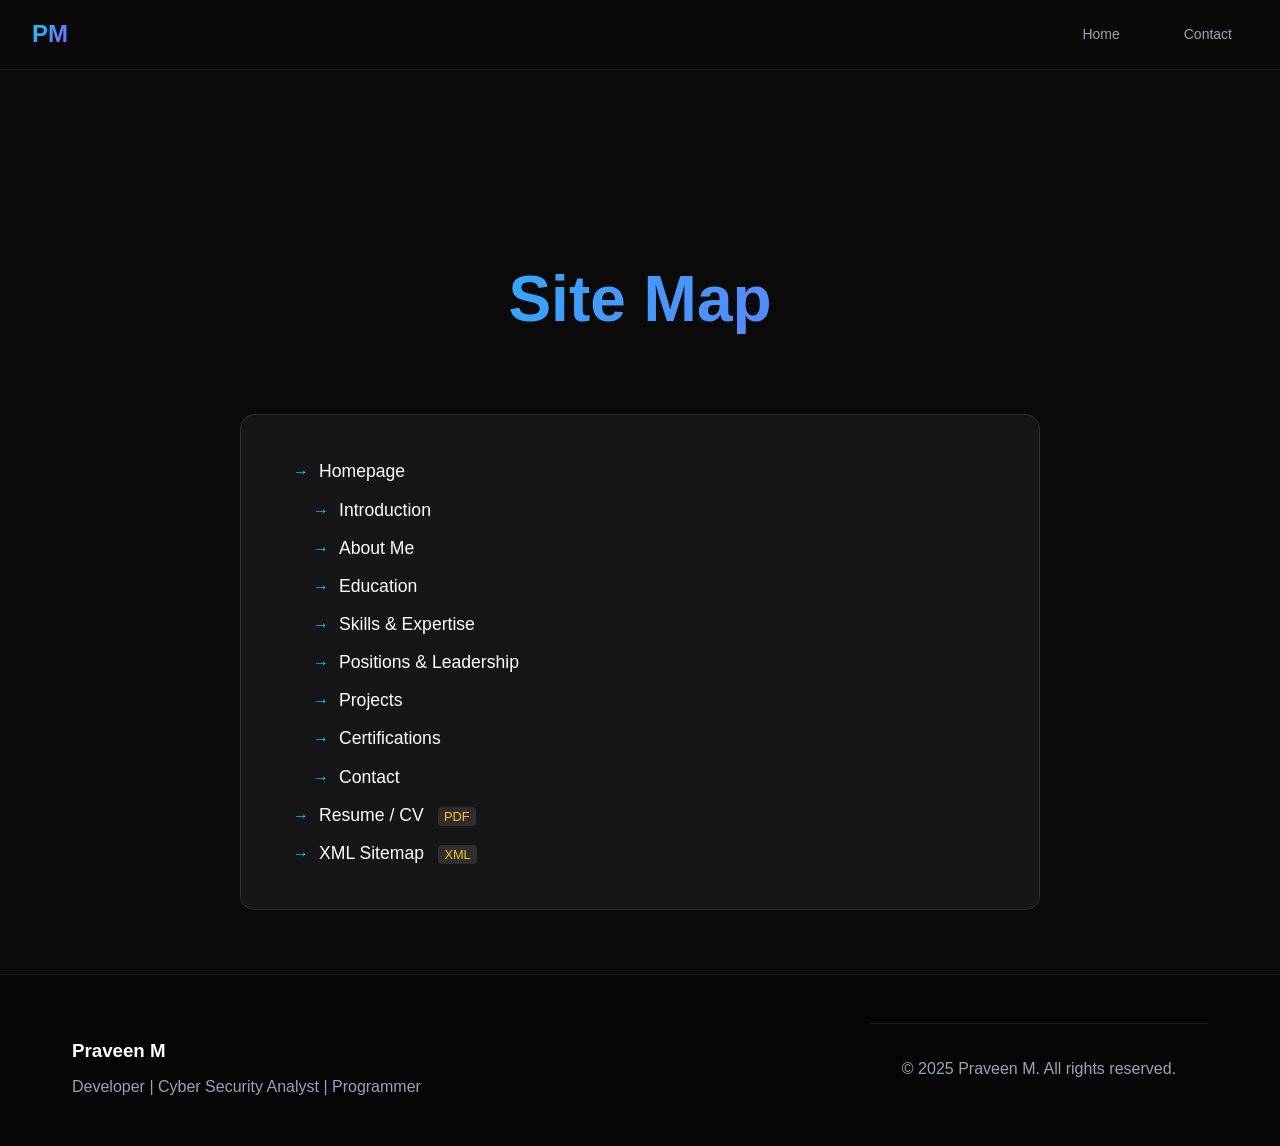
<file: sitemap.html>
<!DOCTYPE html>
<html lang="en">

<head>
    <meta charset="UTF-8">
    <meta name="viewport" content="width=device-width, initial-scale=1.0">
    <title>Sitemap | Praveen M</title>
    <meta name="description"
        content="Sitemap of Praveen M's portfolio website. Easily navigate through sections, projects, and resources.">
    <meta name="robots" content="index, follow">
    <link rel="stylesheet" href="style.css">
    <style>
        .sitemap-section {
            padding-top: 120px;
            min-height: 100vh;
            background: var(--bg-dark);
        }

        .sitemap-tree {
            max-width: 800px;
            margin: 0 auto;
            padding: 2rem;
            background: rgba(255, 255, 255, 0.05);
            border-radius: 15px;
            border: 1px solid rgba(255, 255, 255, 0.1);
        }

        .sitemap-tree ul {
            list-style: none;
            padding-left: 20px;
        }

        .sitemap-tree li {
            margin: 10px 0;
            position: relative;
        }

        .sitemap-tree li::before {
            content: '→';
            color: var(--primary-color);
            margin-right: 10px;
        }

        .sitemap-link {
            color: var(--text-light);
            text-decoration: none;
            font-size: 1.1rem;
            transition: var(--transition);
        }

        .sitemap-link:hover {
            color: var(--primary-color);
            padding-left: 5px;
        }

        .file-type {
            font-size: 0.8rem;
            padding: 2px 6px;
            border-radius: 4px;
            margin-left: 10px;
            background: rgba(255, 255, 255, 0.1);
            color: var(--accent-color);
        }
    </style>
</head>

<body>
    <nav class="main-nav">
        <div class="nav-logo">
            <span>PM</span>
        </div>
        <ul class="nav-menu">
            <li><a href="index.html#home" class="nav-link">Home</a></li>
            <li><a href="index.html#contact" class="nav-link">Contact</a></li>
        </ul>
    </nav>

    <main class="main-content" style="margin-left: 0;">
        <section class="sitemap-section">
            <div class="section-container">
                <h1 class="section-title">Site Map</h1>
                <div class="sitemap-tree">
                    <ul>
                        <li><a href="index.html" class="sitemap-link">Homepage</a>
                            <ul>
                                <li><a href="index.html#home" class="sitemap-link">Introduction</a></li>
                                <li><a href="index.html#about" class="sitemap-link">About Me</a></li>
                                <li><a href="index.html#education" class="sitemap-link">Education</a></li>
                                <li><a href="index.html#skills" class="sitemap-link">Skills & Expertise</a></li>
                                <li><a href="index.html#positions" class="sitemap-link">Positions & Leadership</a></li>
                                <li><a href="index.html#projects" class="sitemap-link">Projects</a></li>
                                <li><a href="index.html#certifications" class="sitemap-link">Certifications</a></li>
                                <li><a href="index.html#contact" class="sitemap-link">Contact</a></li>
                            </ul>
                        </li>
                        <li><a href="assets/PraveenM_resume.pdf" class="sitemap-link">Resume / CV</a> <span
                                class="file-type">PDF</span></li>
                        <li><a href="sitemap.xml" class="sitemap-link">XML Sitemap</a> <span
                                class="file-type">XML</span></li>
                    </ul>
                </div>
            </div>
        </section>
    </main>

    <footer class="footer">
        <div class="footer-content">
            <div class="footer-info">
                <h3>Praveen M</h3>
                <p>Developer | Cyber Security Analyst | Programmer</p>
            </div>
            <div class="footer-bottom">
                <p>&copy; 2025 Praveen M. All rights reserved.</p>
            </div>
        </div>
    </footer>
</body>

</html>
</file>
<file: style.css>
/* CSS Reset and Base Styles */
* {
    margin: 0;
    padding: 0;
    box-sizing: border-box;
}

:root {
    --primary-color: #00d4ff;
    --secondary-color: #8b5cf6;
    --accent-color: #fbbf24;
    --bg-dark: #0a0a0a;
    --bg-darker: #050505;
    --text-light: #ffffff;
    --text-gray: #9ca3af;
    --gradient-primary: linear-gradient(135deg, #00d4ff, #8b5cf6);
    --gradient-secondary: linear-gradient(135deg, #fbbf24, #f59e0b);
    /* --nav-width: 80px; */
    --section-padding: 8rem 2rem 4rem;
    --container-max-width: 1200px;
    --z-nav: 1000;
    --z-highlighter: 999;
    --transition: all 0.3s cubic-bezier(0.4, 0, 0.2, 1);
    --shadow-glow: 0 0 30px rgba(0, 212, 255, 0.3);
}

html {
    scroll-behavior: smooth;
    font-size: 16px;
}

body {
    font-family: 'Inter', -apple-system, BlinkMacSystemFont, 'Segoe UI', Roboto, sans-serif;
    background: var(--bg-dark);
    color: var(--text-light);
    line-height: 1.6;
    overflow-x: hidden;
}

/* Mouse Highlighter */
.mouse-highlighter {
    position: fixed;
    width: 20px;
    height: 20px;
    border-radius: 50%;
    background: radial-gradient(circle, rgba(0, 212, 255, 0.8) 0%, rgba(0, 212, 255, 0.2) 40%, transparent 70%);
    pointer-events: none;
    z-index: var(--z-highlighter);
    transition: transform 0.1s ease;
    mix-blend-mode: screen;
}

/* Vertical Navigation */
/* Base navbar */
.main-nav {
    position: fixed;
    top: 0;
    left: 0;
    width: 100%;
    height: 70px;
    background: rgba(10, 10, 10, 0.95);
    backdrop-filter: blur(20px);
    border-bottom: 1px solid rgba(255, 255, 255, 0.1);
    display: flex;
    align-items: center;
    justify-content: space-between;
    padding: 0 2rem;
    z-index: 1000;
}

.nav-logo span {
    font-size: 1.5rem;
    font-weight: 700;
    background: var(--gradient-primary);
    -webkit-background-clip: text;
    background-clip: text;
    -webkit-text-fill-color: transparent;
}

.nav-menu {
    list-style: none;
    display: flex;
    flex-direction: row;
    gap: 2rem;
    margin: 0;
    padding: 0;
    align-items: center;
}

.nav-link {
    display: block;
    padding: 0.5rem 1rem;
    color: var(--text-gray);
    text-decoration: none;
    border-radius: 8px;
    transition: var(--transition);
    font-size: 0.875rem;
    font-weight: 500;
    text-align: center;
    position: relative;
}

.nav-link:hover,
.nav-link.active {
    color: var(--primary-color);
    background: rgba(0, 212, 255, 0.1);
}

.nav-link.active::before {
    content: '';
    position: absolute;
    bottom: -6px;
    left: 50%;
    transform: translateX(-50%);
    width: 30%;
    height: 3px;
    background: var(--gradient-primary);
    border-radius: 2px;
}

.nav-social {
    display: flex;
    gap: 1rem;
}

.nav-social a {
    display: flex;
    align-items: center;
    justify-content: center;
    width: 36px;
    height: 36px;
    color: var(--text-gray);
    transition: var(--transition);
    border-radius: 8px;
}

.nav-social a:hover {
    color: var(--primary-color);
    background: rgba(0, 212, 255, 0.1);
    transform: scale(1.1);
}

.nav-social svg {
    width: 18px;
    height: 18px;
}

/* Hamburger Menu Button */
.menu-btn {
    display: none;
    flex-direction: column;
    justify-content: space-between;
    width: 30px;
    height: 21px;
    background: transparent;
    border: none;
    cursor: pointer;
    z-index: 1001;
    padding: 0;
}

.menu-btn .bar {
    width: 100%;
    height: 3px;
    background: var(--text-light);
    border-radius: 3px;
    transition: all 0.3s ease-in-out;
}

/* Hamburger Animation */
.menu-btn.active .bar:nth-child(1) {
    transform: translateY(9px) rotate(45deg);
    background: var(--primary-color);
}

.menu-btn.active .bar:nth-child(2) {
    opacity: 0;
}

.menu-btn.active .bar:nth-child(3) {
    transform: translateY(-9px) rotate(-45deg);
    background: var(--primary-color);
}

/* Mobile Menu Overlay */
.mobile-menu {
    position: fixed;
    top: 0;
    left: 0;
    width: 100%;
    height: 100vh;
    background: rgba(5, 5, 5, 0.98);
    backdrop-filter: blur(20px);
    display: flex;
    align-items: center;
    justify-content: center;
    z-index: 999;
    opacity: 0;
    pointer-events: none;
    transition: all 0.4s ease;
    transform: translateY(-20px);
}

.mobile-menu.active {
    opacity: 1;
    pointer-events: auto;
    transform: translateY(0);
}

.mobile-nav-links {
    list-style: none;
    text-align: center;
    display: flex;
    flex-direction: column;
    gap: 1.5rem;
}

.mobile-link {
    font-size: 1rem;
    font-weight: 500;
    color: var(--text-gray);
    text-decoration: none;
    transition: var(--transition);
    display: inline-block;
    letter-spacing: 0.5px;
}

.mobile-link:hover,
.mobile-link.active {
    color: var(--primary-color);
    transform: scale(1.1);
    background: -webkit-linear-gradient(45deg, var(--primary-color), var(--secondary-color));
    background-clip: text;
    -webkit-background-clip: text;
    -webkit-text-fill-color: transparent;
}

/* 📱 Responsive for small screens */
/* 📱 Responsive for small screens */
@media (max-width: 1024px) {
    .main-nav {
        height: 70px;
        padding: 0 1.5rem;
        top: 0;
        bottom: auto;
        border-bottom: 1px solid rgba(255, 255, 255, 0.1);
        border-top: none;
        background: rgba(10, 10, 10, 0.95);
    }

    .nav-logo {
        display: block;
        z-index: 1001;
    }

    .nav-menu,
    .nav-social {
        display: none;
    }

    .menu-btn {
        display: flex;
    }
}

/* Main Content */
.main-content {
    margin-left: var(--nav-width);
    min-height: 100vh;
}

.section {
    min-height: 100vh;
    position: relative;
    overflow: hidden;
}

.section-container {
    max-width: var(--container-max-width);
    margin: 0 auto;
    padding: var(--section-padding);
    position: relative;
    z-index: 2;
}

.section-title {
    font-size: clamp(2.5rem, 5vw, 4rem);
    font-weight: 700;
    text-align: center;
    margin-bottom: 4rem;
    background: var(--gradient-primary);
    -webkit-background-clip: text;
    -webkit-text-fill-color: transparent;
    background-clip: text;
}



/* Home Section */
.home-section {
    display: flex;
    align-items: center;
    justify-content: center;
    background: radial-gradient(ellipse at center, rgba(0, 212, 255, 0.1) 0%, transparent 50%),
        linear-gradient(135deg, var(--bg-dark) 0%, var(--bg-darker) 100%);
}

.particles {
    position: absolute;
    top: 0;
    left: 0;
    right: 0;
    bottom: 0;
    background-image:
        radial-gradient(2px 2px at 20px 30px, rgba(0, 212, 255, 0.3), transparent),
        radial-gradient(2px 2px at 40px 70px, rgba(139, 92, 246, 0.3), transparent),
        radial-gradient(1px 1px at 90px 40px, rgba(251, 191, 36, 0.3), transparent),
        radial-gradient(1px 1px at 130px 80px, rgba(0, 212, 255, 0.3), transparent);
    background-repeat: repeat;
    background-size: 150px 100px;
    animation: particles 20s linear infinite;
}

@keyframes particles {
    0% {
        transform: translate(0, 0);
    }

    100% {
        transform: translate(-150px, -100px);
    }
}

.home-content {
    text-align: center;
    z-index: 2;
    position: relative;
}

.home-title {
    font-size: clamp(3rem, 8vw, 6rem);
    font-weight: 800;
    margin-bottom: 1rem;
    background: var(--gradient-primary);
    -webkit-background-clip: text;
    -webkit-text-fill-color: transparent;
    background-clip: text;
    animation: fadeInUp 1s ease-out;
}

.typewriter-container {
    font-size: clamp(1.5rem, 4vw, 2.5rem);
    margin-bottom: 2rem;
    height: 3rem;
    display: flex;
    align-items: center;
    justify-content: center;
    gap: 0.5rem;
    animation: fadeInUp 1s ease-out 0.3s both;
}

.typewriter-text {
    color: var(--text-gray);
}

.typewriter-roles {
    color: var(--accent-color);
    font-weight: 600;
    min-width: 200px;
    text-align: left;
}

.cursor {
    color: var(--primary-color);
    font-weight: 300;
    animation: blink 1s infinite;
}

@keyframes blink {

    0%,
    50% {
        opacity: 1;
    }

    51%,
    100% {
        opacity: 0;
    }
}

.home-subtitle {
    font-size: 1.25rem;
    color: var(--text-gray);
    margin-bottom: 3rem;
    max-width: 600px;
    margin-left: auto;
    margin-right: auto;
    animation: fadeInUp 1s ease-out 0.6s both;
}

.home-cta {
    display: flex;
    gap: 1.5rem;
    justify-content: center;
    flex-wrap: wrap;
    animation: fadeInUp 1s ease-out 0.9s both;
}

.cta-button {
    padding: 1rem 2rem;
    border-radius: 50px;
    text-decoration: none;
    font-weight: 600;
    transition: var(--transition);
    position: relative;
    overflow: hidden;
}

.cta-button.primary {
    background: var(--gradient-primary);
    color: white;
    box-shadow: var(--shadow-glow);
}

.cta-button.secondary {
    background: transparent;
    color: var(--text-light);
    border: 2px solid var(--primary-color);
}

.cta-button:hover {
    transform: translateY(-3px);
    box-shadow: 0 10px 40px rgba(0, 212, 255, 0.4);
}

.floating-shapes {
    position: absolute;
    top: 0;
    left: 0;
    right: 0;
    bottom: 0;
    pointer-events: none;
}

.shape {
    position: absolute;
    border-radius: 50%;
    animation: float 6s ease-in-out infinite;
}

.shape-1 {
    width: 60px;
    height: 60px;
    background: linear-gradient(45deg, rgba(0, 212, 255, 0.3), rgba(139, 92, 246, 0.3));
    top: 20%;
    left: 10%;
    animation-delay: 0s;
}

.shape-2 {
    width: 80px;
    height: 80px;
    background: linear-gradient(45deg, rgba(251, 191, 36, 0.3), rgba(245, 158, 11, 0.3));
    top: 60%;
    right: 15%;
    animation-delay: 2s;
}

.shape-3 {
    width: 40px;
    height: 40px;
    background: linear-gradient(45deg, rgba(139, 92, 246, 0.3), rgba(0, 212, 255, 0.3));
    bottom: 30%;
    left: 20%;
    animation-delay: 4s;
}

@keyframes float {

    0%,
    100% {
        transform: translateY(0px) rotate(0deg);
    }

    25% {
        transform: translateY(-20px) rotate(90deg);
    }

    50% {
        transform: translateY(-10px) rotate(180deg);
    }

    75% {
        transform: translateY(-15px) rotate(270deg);
    }
}

@keyframes fadeInUp {
    from {
        opacity: 0;
        transform: translateY(30px);
    }

    to {
        opacity: 1;
        transform: translateY(0);
    }
}

/* About Section */
.about-section {
    background: linear-gradient(135deg, rgba(139, 92, 246, 0.05) 0%, rgba(0, 212, 255, 0.05) 100%);
    position: relative;
}

.about-bg {
    position: absolute;
    top: 0;
    left: 0;
    right: 0;
    bottom: 0;
    background: url("data:image/svg+xml,%3Csvg width='60' height='60' viewBox='0 0 60 60' xmlns='http://www.w3.org/2000/svg'%3E%3Cg fill='none' fill-rule='evenodd'%3E%3Cg fill='%23ffffff' fill-opacity='0.02'%3E%3Ccircle cx='30' cy='30' r='1'/%3E%3C/g%3E%3C/g%3E%3C/svg%3E");
    animation: backgroundMove 20s linear infinite;
}

@keyframes backgroundMove {
    0% {
        transform: translate(0, 0);
    }

    100% {
        transform: translate(60px, 60px);
    }
}

.about-content {
    display: grid;
    grid-template-columns: 1fr 300px;
    gap: 4rem;
    align-items: start;
}

.about-text p {
    font-size: 1.125rem;
    line-height: 1.8;
    color: var(--text-gray);
    margin-bottom: 2rem;
}

.personal-info {
    display: grid;
    grid-template-columns: 1fr 1fr;
    gap: 1rem;
    margin-bottom: 2rem;
}

.info-item {
    display: flex;
    flex-direction: column;
    gap: 0.25rem;
}

.label {
    font-size: 0.875rem;
    color: var(--text-gray);
    font-weight: 500;
}

.value {
    color: var(--text-light);
    font-weight: 600;
}

.resume-btn {
    display: inline-flex;
    align-items: center;
    gap: 0.5rem;
    padding: 1rem 2rem;
    background: var(--gradient-secondary);
    color: white;
    text-decoration: none;
    border-radius: 50px;
    font-weight: 600;
    transition: var(--transition);
    box-shadow: 0 4px 20px rgba(251, 191, 36, 0.3);
}

.resume-btn:hover {
    transform: translateY(-2px);
    box-shadow: 0 8px 30px rgba(251, 191, 36, 0.4);
}

.about-image {
    position: relative;
}

.image-frame {
    position: relative;
    border-radius: 50px;
    overflow: hidden;
    background: var(--gradient-primary);
    padding: 6px;
    /* slightly larger padding for glow */
    width: 100%;
    max-width: 300px;
    aspect-ratio: 1 / 1;
    /* keeps it perfectly square */
    margin: 0 auto;
    box-shadow: 0 10px 20px rgba(0, 0, 0, 0.2);
    transition: transform 0.5s ease, box-shadow 0.5s ease;
}

.image-frame img {
    width: 100%;
    height: 100%;
    object-fit: cover;
    border-radius: 46px;
    display: block;
    transition: transform 0.5s ease;
}

.image-frame::before {
    content: '';
    position: absolute;
    top: -50%;
    left: -50%;
    width: 200%;
    height: 200%;
    background: conic-gradient(rgba(255, 255, 255, 0.1),
            var(--primary-color),
            rgba(255, 255, 255, 0.1) 30%);
    animation: rotate 10s linear infinite;
    z-index: -1;
    border-radius: 50%;
    filter: blur(10px);
    opacity: 0.8;
}

/* Hover effects */
.image-frame:hover {
    transform: scale(1.05);
    box-shadow: 0 20px 40px rgba(0, 0, 0, 0.3);
}

.image-frame:hover img {
    transform: scale(1.03);
}

/* Rotation keyframes */
@keyframes rotate {
    0% {
        transform: rotate(0deg);
    }

    100% {
        transform: rotate(360deg);
    }
}

/* Education Section */
/* =========================
   TIMELINE SECTION (with colors)
   ========================= */
.timeline {
    position: relative;
    max-width: 900px;
    margin: 0 auto;
    padding: 2rem 0;
}

.timeline::before {
    content: '';
    position: absolute;
    left: 50%;
    top: 0;
    bottom: 0;
    width: 2px;
    background: var(--gradient-primary);
    transform: translateX(-50%);
}

.timeline-item {
    position: relative;
    margin-bottom: 4rem;
    display: flex;
    justify-content: space-between;
    align-items: flex-start;
}

.timeline-item:nth-child(odd) {
    flex-direction: row-reverse;
}

.timeline-marker {
    position: absolute;
    top: 20px;
    left: 50%;
    transform: translateX(-50%);
    width: 20px;
    height: 20px;
    background: var(--gradient-primary);
    border: 4px solid var(--bg-dark);
    border-radius: 50%;
    z-index: 2;
    box-shadow: 0 0 12px rgba(0, 212, 255, 0.6);
}

.timeline-content {
    flex: 0 0 42%;
    background: rgba(255, 255, 255, 0.05);
    padding: 1.8rem;
    border-radius: 15px;
    backdrop-filter: blur(10px);
    border: 1px solid rgba(255, 255, 255, 0.15);
    transition: all 0.3s ease;
}

.timeline-item:nth-child(odd) .timeline-content {
    margin-right: 3rem;
    text-align: right;
}

.timeline-item:nth-child(even) .timeline-content {
    margin-left: 3rem;
    text-align: left;
}

/* ==== Text Styling ==== */
.timeline-content h3 {
    color: #00d4ff;
    /* Neon blue heading */
    font-size: 1.4rem;
    font-weight: 600;
    margin-bottom: 0.5rem;
}

.timeline-content p {
    color: #ccc;
    /* softer gray for normal text */
    margin: 0.2rem 0;
}

.timeline-content .year {
    color: #ffb400;
    /* yellow/golden for year */
    font-weight: 600;
    font-size: 0.95rem;
    display: block;
    margin-top: 0.5rem;
}

/* hover glow */
.timeline-content:hover {
    box-shadow: 0 0 15px rgba(0, 212, 255, 0.4);
    transform: translateY(-3px);
}

/* ===== Responsive stack ===== */
@media (max-width: 768px) {
    .timeline::before {
        left: 15px;
        transform: none;
    }

    .timeline-marker {
        left: 15px;
        transform: none;
    }

    .timeline-content {
        flex: 1;
        margin: 0 0 0 3rem;
        text-align: left !important;
    }

    .timeline-item {
        flex-direction: column !important;
        align-items: flex-start;
    }
}

/* Skills Section */
.skills-section {
    background: linear-gradient(135deg, rgba(0, 212, 255, 0.03) 0%, rgba(139, 92, 246, 0.03) 100%);
}

.skills-bg {
    position: absolute;
    top: 0;
    left: 0;
    right: 0;
    bottom: 0;
    background: radial-gradient(circle at 25% 25%, rgba(0, 212, 255, 0.05) 0%, transparent 50%),
        radial-gradient(circle at 75% 75%, rgba(139, 92, 246, 0.05) 0%, transparent 50%);
    animation: pulse 8s ease-in-out infinite;
}

@keyframes pulse {

    0%,
    100% {
        opacity: 1;
    }

    50% {
        opacity: 0.5;
    }
}

.skills-grid {
    display: grid;
    grid-template-columns: repeat(auto-fit, minmax(300px, 1fr));
    gap: 2rem;
}

.skill-category {
    background: rgba(255, 255, 255, 0.05);
    padding: 2rem;
    border-radius: 20px;
    backdrop-filter: blur(10px);
    border: 1px solid rgba(255, 255, 255, 0.1);
    transition: var(--transition);
}

.skill-category:hover {
    transform: translateY(-10px);
    box-shadow: 0 20px 60px rgba(0, 212, 255, 0.2);
}

.skill-category h3 {
    font-size: 1.5rem;
    margin-bottom: 1.5rem;
    color: var(--primary-color);
    text-align: center;
}

.skills-list {
    display: flex;
    flex-wrap: wrap;
    gap: 0.75rem;
}

.skill-tag {
    padding: 0.5rem 1rem;
    background: rgba(0, 212, 255, 0.1);
    color: var(--primary-color);
    border-radius: 25px;
    font-size: 0.875rem;
    font-weight: 500;
    border: 1px solid rgba(0, 212, 255, 0.3);
    transition: var(--transition);
}

.skill-tag:hover {
    background: var(--primary-color);
    color: var(--bg-dark);
    transform: scale(1.05);
}

/* Positions Section */
.positions-section {
    background: radial-gradient(ellipse at center, rgba(251, 191, 36, 0.05) 0%, transparent 50%);
}

.positions-bg {
    position: absolute;
    top: 0;
    left: 0;
    right: 0;
    bottom: 0;
    background: url("data:image/svg+xml,%3Csvg width='40' height='40' viewBox='0 0 40 40' xmlns='http://www.w3.org/2000/svg'%3E%3Cg fill='%23fbbf24' fill-opacity='0.03'%3E%3Cpath d='M20 20h20v20H20z'/%3E%3C/g%3E%3C/svg%3E");
    animation: slideBackground 12s linear infinite;
}

@keyframes slideBackground {
    0% {
        transform: translate(0, 0);
    }

    100% {
        transform: translate(40px, 40px);
    }
}

.positions-grid {
    display: grid;
    grid-template-columns: repeat(auto-fit, minmax(350px, 1fr));
    gap: 2rem;
}

.position-card {
    background: rgba(255, 255, 255, 0.05);
    padding: 2.5rem;
    border-radius: 20px;
    backdrop-filter: blur(10px);
    border: 1px solid rgba(255, 255, 255, 0.1);
    text-align: center;
    transition: var(--transition);
    position: relative;
    overflow: hidden;
}

.position-card::before {
    content: '';
    position: absolute;
    top: 0;
    left: -100%;
    width: 100%;
    height: 100%;
    background: linear-gradient(90deg, transparent, rgba(251, 191, 36, 0.1), transparent);
    transition: left 0.5s;
}

.position-card:hover::before {
    left: 100%;
}

.position-card:hover {
    transform: translateY(-10px);
    box-shadow: 0 20px 60px rgba(251, 191, 36, 0.3);
}

.position-icon {
    width: 60px;
    height: 60px;
    margin: 0 auto 1.5rem;
    background: var(--gradient-secondary);
    border-radius: 15px;
    display: flex;
    align-items: center;
    justify-content: center;
    color: white;
}

.position-icon svg {
    width: 30px;
    height: 30px;
}

.position-card h3 {
    font-size: 1.5rem;
    margin-bottom: 0.5rem;
    color: var(--text-light);
}

.position-org {
    color: var(--accent-color);
    font-weight: 600;
    margin-bottom: 1rem;
}

.position-desc {
    color: var(--text-gray);
    line-height: 1.6;
}

/* Projects Section */
.projects-section {
    background: linear-gradient(135deg, rgba(139, 92, 246, 0.03) 0%, rgba(0, 212, 255, 0.03) 100%);
}

.projects-bg {
    position: absolute;
    top: 0;
    left: 0;
    right: 0;
    bottom: 0;
    background: repeating-linear-gradient(45deg,
            transparent,
            transparent 40px,
            rgba(0, 212, 255, 0.02) 40px,
            rgba(0, 212, 255, 0.02) 80px);
    animation: stripeMove 20s linear infinite;
}

@keyframes stripeMove {
    0% {
        transform: translate(0, 0);
    }

    100% {
        transform: translate(80px, 80px);
    }
}

.projects-grid {
    display: grid;
    grid-template-columns: repeat(auto-fit, minmax(400px, 1fr));
    gap: 2rem;
}

.project-card {
    background: rgba(255, 255, 255, 0.05);
    border-radius: 20px;
    overflow: hidden;
    backdrop-filter: blur(10px);
    border: 1px solid rgba(255, 255, 255, 0.1);
    transition: var(--transition);
}

.project-card:hover {
    transform: translateY(-10px) scale(1.02);
    box-shadow: 0 30px 80px rgba(0, 212, 255, 0.2);
}

.project-image {
    position: relative;
    height: 200px;
    overflow: hidden;
}

.project-image img {
    width: 100%;
    height: 100%;
    object-fit: cover;
    transition: var(--transition);
}

.project-card:hover .project-image img {
    transform: scale(1.1);
}

.project-content {
    padding: 2rem;
}

.project-content h3 {
    font-size: 1.5rem;
    margin-bottom: 1rem;
    color: var(--text-light);
}

.project-content p {
    color: var(--text-gray);
    line-height: 1.6;
    margin-bottom: 1.5rem;
}

.project-tech {
    display: flex;
    flex-wrap: wrap;
    gap: 0.5rem;
    margin-bottom: 1.5rem;
}

.project-tech span {
    padding: 0.25rem 0.75rem;
    background: rgba(139, 92, 246, 0.2);
    color: var(--secondary-color);
    border-radius: 15px;
    font-size: 0.75rem;
    font-weight: 500;
}

.project-links {
    display: flex;
    gap: 1rem;
}

.project-links a {
    padding: 0.75rem 1.5rem;
    background: var(--gradient-primary);
    color: white;
    text-decoration: none;
    border-radius: 25px;
    font-weight: 500;
    transition: var(--transition);
    flex: 1;
    text-align: center;
}

.project-links a:hover {
    transform: translateY(-2px);
    box-shadow: 0 8px 25px rgba(0, 212, 255, 0.4);
}

/* Certifications Section */
.certifications-section {
    background: radial-gradient(ellipse at bottom, rgba(0, 212, 255, 0.05) 0%, transparent 50%);
}

.certifications-bg {
    position: absolute;
    top: 0;
    left: 0;
    right: 0;
    bottom: 0;
    background: url("data:image/svg+xml,%3Csvg width='80' height='80' viewBox='0 0 80 80' xmlns='http://www.w3.org/2000/svg'%3E%3Cg fill='none' fill-rule='evenodd'%3E%3Cg fill='%2300d4ff' fill-opacity='0.02'%3E%3Cpath d='M40 40L20 20v40l20-20zm0 0l20-20v40l-20-20z'/%3E%3C/g%3E%3C/g%3E%3C/svg%3E");
    animation: certMove 25s linear infinite;
}

@keyframes certMove {
    0% {
        transform: translate(0, 0);
    }

    100% {
        transform: translate(-80px, -80px);
    }
}

.certifications-grid {
    display: grid;
    grid-template-columns: repeat(auto-fit, minmax(300px, 1fr));
    gap: 2rem;
}

.cert-card {
    background: rgba(255, 255, 255, 0.05);
    padding: 2rem;
    border-radius: 20px;
    backdrop-filter: blur(10px);
    border: 1px solid rgba(255, 255, 255, 0.1);
    text-align: center;
    transition: var(--transition);
    position: relative;
}

.cert-card:hover {
    transform: translateY(-10px);
    box-shadow: 0 20px 60px rgba(0, 212, 255, 0.3);
}

.cert-icon {
    width: 60px;
    height: 60px;
    margin: 0 auto 1.5rem;
    background: var(--gradient-primary);
    border-radius: 15px;
    display: flex;
    align-items: center;
    justify-content: center;
    color: white;
}

.cert-icon svg {
    width: 30px;
    height: 30px;
}

.cert-card h3 {
    font-size: 1.25rem;
    margin-bottom: 0.5rem;
    color: var(--text-light);
}

.cert-issuer {
    color: var(--primary-color);
    font-weight: 600;
    margin-bottom: 0.5rem;
}

.cert-date {
    color: var(--accent-color);
    font-size: 0.875rem;
    margin-bottom: 1rem;
}

.cert-desc {
    color: var(--text-gray);
    line-height: 1.6;
    font-size: 0.875rem;
}

/* Contact Section */
.contact-section {
    background: linear-gradient(135deg, rgba(251, 191, 36, 0.05) 0%, rgba(139, 92, 246, 0.05) 100%);
}

.contact-bg {
    position: absolute;
    top: 0;
    left: 0;
    right: 0;
    bottom: 0;
    background: radial-gradient(circle at 20% 80%, rgba(251, 191, 36, 0.1) 0%, transparent 50%),
        radial-gradient(circle at 80% 20%, rgba(139, 92, 246, 0.1) 0%, transparent 50%);
    animation: contactBg 10s ease-in-out infinite alternate;
}

@keyframes contactBg {
    0% {
        opacity: 0.5;
    }

    100% {
        opacity: 1;
    }
}

.contact-content {
    display: grid;
    grid-template-columns: 1fr 1fr;
    gap: 4rem;
    align-items: start;
}

.contact-info h3 {
    font-size: 2rem;
    margin-bottom: 1rem;
    color: var(--text-light);
}

.contact-info p {
    color: var(--text-gray);
    line-height: 1.6;
    margin-bottom: 2rem;
}

.contact-methods {
    display: flex;
    flex-direction: column;
    gap: 1.5rem;
}

.contact-method {
    display: flex;
    align-items: center;
    gap: 1rem;
    padding: 1rem;
    background: rgba(255, 255, 255, 0.05);
    border-radius: 15px;
    backdrop-filter: blur(10px);
    border: 1px solid rgba(255, 255, 255, 0.1);
    transition: var(--transition);
}

.contact-method:hover {
    transform: translateX(10px);
    background: rgba(0, 212, 255, 0.1);
}

.method-icon {
    width: 50px;
    height: 50px;
    background: var(--gradient-primary);
    border-radius: 12px;
    display: flex;
    align-items: center;
    justify-content: center;
    color: white;
    flex-shrink: 0;
}

.method-icon svg {
    width: 24px;
    height: 24px;
}

.method-info h4 {
    color: var(--text-light);
    margin-bottom: 0.25rem;
}

.method-info p {
    color: var(--text-gray);
    margin: 0;
}

.contact-form {
    background: rgba(255, 255, 255, 0.05);
    padding: 2rem;
    border-radius: 20px;
    backdrop-filter: blur(10px);
    border: 1px solid rgba(255, 255, 255, 0.1);
}

.form-group {
    position: relative;
    margin-bottom: 2rem;
}

.form-group input,
.form-group textarea {
    width: 100%;
    padding: 1rem 1rem 1rem 0;
    background: transparent;
    border: none;
    border-bottom: 2px solid rgba(255, 255, 255, 0.2);
    color: var(--text-light);
    font-size: 1rem;
    transition: var(--transition);
    resize: vertical;
}

.form-group input:focus,
.form-group textarea:focus {
    outline: none;
    border-bottom-color: var(--primary-color);
}

.form-group label {
    position: absolute;
    top: 1rem;
    left: 0;
    color: var(--text-gray);
    font-size: 1rem;
    pointer-events: none;
    transition: var(--transition);
}

.form-group input:focus~label,
.form-group input:valid~label,
.form-group textarea:focus~label,
.form-group textarea:valid~label {
    top: -0.5rem;
    font-size: 0.75rem;
    color: var(--primary-color);
}

.submit-btn {
    width: 100%;
    padding: 1rem 2rem;
    background: var(--gradient-primary);
    color: white;
    border: none;
    border-radius: 50px;
    font-size: 1rem;
    font-weight: 600;
    cursor: pointer;
    transition: var(--transition);
    box-shadow: var(--shadow-glow);
}

.submit-btn:hover {
    transform: translateY(-2px);
    box-shadow: 0 10px 40px rgba(0, 212, 255, 0.4);
}

/* Footer */
.footer {
    background: var(--bg-darker);
    border-top: 1px solid rgba(255, 255, 255, 0.1);
    margin-left: var(--nav-width);
}

.footer-content {
    max-width: var(--container-max-width);
    margin: 0 auto;
    padding: 3rem 2rem 2rem;
    display: flex;
    justify-content: space-between;
    align-items: center;
}

.footer-info h3 {
    color: var(--text-light);
    margin-bottom: 0.5rem;
}

.footer-info p {
    color: var(--text-gray);
}

.footer-social {
    display: flex;
    gap: 1rem;
}

.footer-social a {
    display: flex;
    align-items: center;
    justify-content: center;
    width: 50px;
    height: 50px;
    background: rgba(255, 255, 255, 0.05);
    color: var(--text-gray);
    border-radius: 12px;
    transition: var(--transition);
    backdrop-filter: blur(10px);
    border: 1px solid rgba(255, 255, 255, 0.1);
}

.footer-social a:hover {
    background: var(--gradient-primary);
    color: white;
    transform: translateY(-3px);
}

.footer-social svg {
    width: 24px;
    height: 24px;
}

.footer-bottom {
    text-align: center;
    padding: 2rem;
    border-top: 1px solid rgba(255, 255, 255, 0.1);
    color: var(--text-gray);
}

/* Responsive Design */
@media (max-width: 1024px) {
    .about-content {
        grid-template-columns: 1fr;
        text-align: center;
    }

    .contact-content {
        grid-template-columns: 1fr;
        gap: 3rem;
    }

    .timeline::before {
        left: 30px;
    }

    .timeline-item {
        flex-direction: row !important;
    }

    .timeline-item .timeline-content {
        text-align: left !important;
        margin-left: 70px !important;
        margin-right: 0 !important;
    }

    .timeline-marker {
        left: 30px !important;
        transform: translateX(-50%);
    }
}

@media (max-width: 768px) {
    :root {
        /* --nav-width: 60px; */
        --section-padding: 6rem 1rem 3rem;
    }

    .nav-link {
        font-size: 0.75rem;
        padding: 0.5rem;
    }

    .nav-logo span {
        font-size: 1.25rem;
    }

    .nav-social a {
        width: 35px;
        height: 35px;
    }

    .nav-social svg {
        width: 16px;
        height: 16px;
    }

    .home-cta {
        flex-direction: column;
        align-items: center;
    }

    .cta-button {
        width: 200px;
        text-align: center;
    }

    .skills-grid,
    .positions-grid,
    .projects-grid,
    .certifications-grid {
        grid-template-columns: 1fr;
    }

    .personal-info {
        grid-template-columns: 1fr;
    }

    .footer-content {
        flex-direction: column;
        gap: 2rem;
        text-align: center;
    }

    .project-links {
        flex-direction: column;
    }
}

@media (max-width: 480px) {
    :root {
        /* --nav-width: 50px; */
        --section-padding: 5rem 1rem 2rem;
    }

    .typewriter-container {
        flex-direction: column;
        height: auto;
        gap: 0.25rem;
    }

    .typewriter-roles {
        min-width: auto;
        text-align: center;
    }

    .about-image .image-frame {
        max-width: 250px;
        margin: 0 auto;
    }

    .timeline-item .timeline-content {
        margin-left: 50px !important;
    }

    .contact-form {
        padding: 1.5rem;
    }
}

/* Scroll animations */
@media (prefers-reduced-motion: no-preference) {
    .section {
        opacity: 0;
        transform: translateY(50px);
        transition: opacity 0.8s ease, transform 0.8s ease;
    }

    .section.visible {
        opacity: 1;
        transform: translateY(0);
    }
}

/* Dark mode support */
@media (prefers-color-scheme: dark) {
    /* Already optimized for dark mode */
}

/* High contrast mode support */
@media (prefers-contrast: high) {
    :root {
        --primary-color: #00ffff;
        --secondary-color: #ff00ff;
        --accent-color: #ffff00;
        --text-light: #ffffff;
        --text-gray: #cccccc;
    }
}

/* Print styles */
@media print {

    .vertical-nav,
    .mouse-highlighter,
    .particles,
    .floating-shapes {
        display: none;
    }

    .main-content {
        margin-left: 0;
    }

    .section {
        page-break-inside: avoid;
        min-height: auto;
    }

    body {
        background: white;
        color: black;
    }
}
</file>
